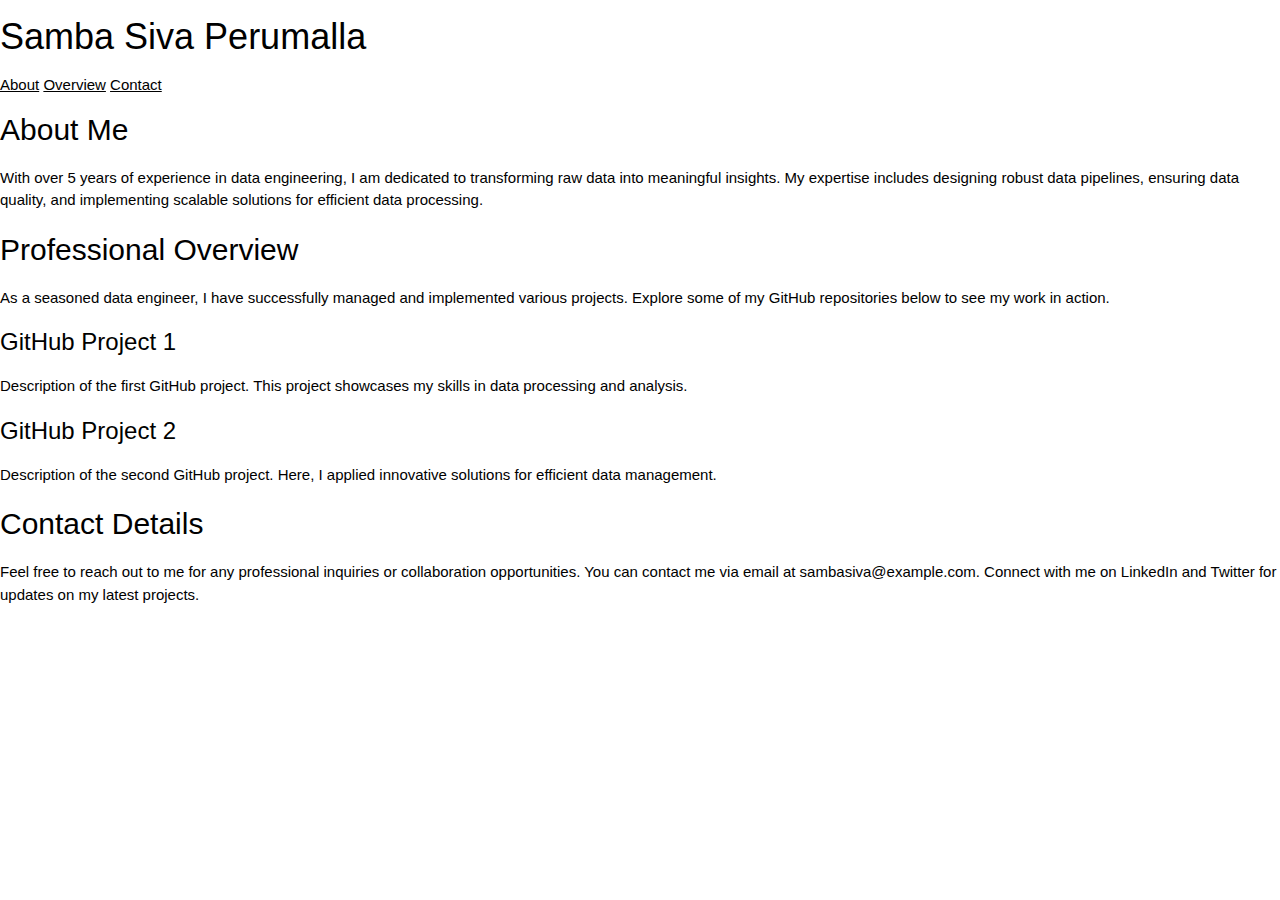
<file: mywebpage.html>
<!DOCTYPE html>
<html lang="en">
<head>
    <meta charset="UTF-8">
    <meta name="viewport" content="width=device-width, initial-scale=1.0">
    <title>Samba Siva Perumalla - Data Engineer</title>
    <link rel="stylesheet" href="styles.css">
</head>
<body>

    <header>
        <h1>Samba Siva Perumalla</h1>
    </header>

    <div class="fade-buttons">
        <a href="#about">About</a>
        <a href="#overview">Overview</a>
        <a href="#contact">Contact</a>
    </div>

    <section class="main-content" id="about">
        <h2>About Me</h2>
        <p>
            With over 5 years of experience in data engineering, I am dedicated to transforming raw data into meaningful insights. 
            My expertise includes designing robust data pipelines, ensuring data quality, and implementing scalable solutions for efficient data processing.
        </p>
    </section>

    <section class="main-content" id="overview">
        <h2>Professional Overview</h2>
        <p>
            As a seasoned data engineer, I have successfully managed and implemented various projects. 
            Explore some of my GitHub repositories below to see my work in action.
        </p>
        <div class="project">
            <h3>GitHub Project 1</h3>
            <p>
                Description of the first GitHub project. This project showcases my skills in data processing and analysis.
            </p>
        </div>
        <div class="project">
            <h3>GitHub Project 2</h3>
            <p>
                Description of the second GitHub project. Here, I applied innovative solutions for efficient data management.
            </p>
        </div>
        <!-- Add more projects as needed -->
    </section>

    <section class="main-content" id="contact">
        <h2>Contact Details</h2>
        <p>
            Feel free to reach out to me for any professional inquiries or collaboration opportunities. 
            You can contact me via email at sambasiva@example.com. Connect with me on LinkedIn and Twitter for updates on my latest projects.
        </p>
    </section>

    <script src="script.js"></script>

</body>
</html>
</file>
<file: styles.css>
/* W3.CSS 4.15 December 2020 by Jan Egil and Borge Refsnes */
html{box-sizing:border-box}*,*:before,*:after{box-sizing:inherit}
/* Extract from normalize.css by Nicolas Gallagher and Jonathan Neal git.io/normalize */
html{-ms-text-size-adjust:100%;-webkit-text-size-adjust:100%}body{margin:0}
article,aside,details,figcaption,figure,footer,header,main,menu,nav,section{display:block}summary{display:list-item}
audio,canvas,progress,video{display:inline-block}progress{vertical-align:baseline}
audio:not([controls]){display:none;height:0}[hidden],template{display:none}
a{background-color:transparent}a:active,a:hover{outline-width:0}
abbr[title]{border-bottom:none;text-decoration:underline;text-decoration:underline dotted}
b,strong{font-weight:bolder}dfn{font-style:italic}mark{background:#ff0;color:#000}
small{font-size:80%}sub,sup{font-size:75%;line-height:0;position:relative;vertical-align:baseline}
sub{bottom:-0.25em}sup{top:-0.5em}figure{margin:1em 40px}img{border-style:none}
code,kbd,pre,samp{font-family:monospace,monospace;font-size:1em}hr{box-sizing:content-box;height:0;overflow:visible}
button,input,select,textarea,optgroup{font:inherit;margin:0}optgroup{font-weight:bold}
button,input{overflow:visible}button,select{text-transform:none}
button,[type=button],[type=reset],[type=submit]{-webkit-appearance:button}
button::-moz-focus-inner,[type=button]::-moz-focus-inner,[type=reset]::-moz-focus-inner,[type=submit]::-moz-focus-inner{border-style:none;padding:0}
button:-moz-focusring,[type=button]:-moz-focusring,[type=reset]:-moz-focusring,[type=submit]:-moz-focusring{outline:1px dotted ButtonText}
fieldset{border:1px solid #c0c0c0;margin:0 2px;padding:.35em .625em .75em}
legend{color:inherit;display:table;max-width:100%;padding:0;white-space:normal}textarea{overflow:auto}
[type=checkbox],[type=radio]{padding:0}
[type=number]::-webkit-inner-spin-button,[type=number]::-webkit-outer-spin-button{height:auto}
[type=search]{-webkit-appearance:textfield;outline-offset:-2px}
[type=search]::-webkit-search-decoration{-webkit-appearance:none}
::-webkit-file-upload-button{-webkit-appearance:button;font:inherit}
/* End extract */
html,body{font-family:Verdana,sans-serif;font-size:15px;line-height:1.5}html{overflow-x:hidden}
h1{font-size:36px}h2{font-size:30px}h3{font-size:24px}h4{font-size:20px}h5{font-size:18px}h6{font-size:16px}
.w3-serif{font-family:serif}.w3-sans-serif{font-family:sans-serif}.w3-cursive{font-family:cursive}.w3-monospace{font-family:monospace}
h1,h2,h3,h4,h5,h6{font-family:"Segoe UI",Arial,sans-serif;font-weight:400;margin:10px 0}.w3-wide{letter-spacing:4px}
hr{border:0;border-top:1px solid #eee;margin:20px 0}
.w3-image{max-width:100%;height:auto}img{vertical-align:middle}a{color:inherit}
.w3-table,.w3-table-all{border-collapse:collapse;border-spacing:0;width:100%;display:table}.w3-table-all{border:1px solid #ccc}
.w3-bordered tr,.w3-table-all tr{border-bottom:1px solid #ddd}.w3-striped tbody tr:nth-child(even){background-color:#f1f1f1}
.w3-table-all tr:nth-child(odd){background-color:#fff}.w3-table-all tr:nth-child(even){background-color:#f1f1f1}
.w3-hoverable tbody tr:hover,.w3-ul.w3-hoverable li:hover{background-color:#ccc}.w3-centered tr th,.w3-centered tr td{text-align:center}
.w3-table td,.w3-table th,.w3-table-all td,.w3-table-all th{padding:8px 8px;display:table-cell;text-align:left;vertical-align:top}
.w3-table th:first-child,.w3-table td:first-child,.w3-table-all th:first-child,.w3-table-all td:first-child{padding-left:16px}
.w3-btn,.w3-button{border:none;display:inline-block;padding:8px 16px;vertical-align:middle;overflow:hidden;text-decoration:none;color:inherit;background-color:inherit;text-align:center;cursor:pointer;white-space:nowrap}
.w3-btn:hover{box-shadow:0 8px 16px 0 rgba(0,0,0,0.2),0 6px 20px 0 rgba(0,0,0,0.19)}
.w3-btn,.w3-button{-webkit-touch-callout:none;-webkit-user-select:none;-khtml-user-select:none;-moz-user-select:none;-ms-user-select:none;user-select:none}   
.w3-disabled,.w3-btn:disabled,.w3-button:disabled{cursor:not-allowed;opacity:0.3}.w3-disabled *,:disabled *{pointer-events:none}
.w3-btn.w3-disabled:hover,.w3-btn:disabled:hover{box-shadow:none}
.w3-badge,.w3-tag{background-color:#000;color:#fff;display:inline-block;padding-left:8px;padding-right:8px;text-align:center}.w3-badge{border-radius:50%}
.w3-ul{list-style-type:none;padding:0;margin:0}.w3-ul li{padding:8px 16px;border-bottom:1px solid #ddd}.w3-ul li:last-child{border-bottom:none}
.w3-tooltip,.w3-display-container{position:relative}.w3-tooltip .w3-text{display:none}.w3-tooltip:hover .w3-text{display:inline-block}
.w3-ripple:active{opacity:0.5}.w3-ripple{transition:opacity 0s}
.w3-input{padding:8px;display:block;border:none;border-bottom:1px solid #ccc;width:100%}
.w3-select{padding:9px 0;width:100%;border:none;border-bottom:1px solid #ccc}
.w3-dropdown-click,.w3-dropdown-hover{position:relative;display:inline-block;cursor:pointer}
.w3-dropdown-hover:hover .w3-dropdown-content{display:block}
.w3-dropdown-hover:first-child,.w3-dropdown-click:hover{background-color:#ccc;color:#000}
.w3-dropdown-hover:hover > .w3-button:first-child,.w3-dropdown-click:hover > .w3-button:first-child{background-color:#ccc;color:#000}
.w3-dropdown-content{cursor:auto;color:#000;background-color:#fff;display:none;position:absolute;min-width:160px;margin:0;padding:0;z-index:1}
.w3-check,.w3-radio{width:24px;height:24px;position:relative;top:6px}
.w3-sidebar{height:100%;width:200px;background-color:#fff;position:fixed!important;z-index:1;overflow:auto}
.w3-bar-block .w3-dropdown-hover,.w3-bar-block .w3-dropdown-click{width:100%}
.w3-bar-block .w3-dropdown-hover .w3-dropdown-content,.w3-bar-block .w3-dropdown-click .w3-dropdown-content{min-width:100%}
.w3-bar-block .w3-dropdown-hover .w3-button,.w3-bar-block .w3-dropdown-click .w3-button{width:100%;text-align:left;padding:8px 16px}
.w3-main,#main{transition:margin-left .4s}
.w3-modal{z-index:3;display:none;padding-top:100px;position:fixed;left:0;top:0;width:100%;height:100%;overflow:auto;background-color:rgb(0,0,0);background-color:rgba(0,0,0,0.4)}
.w3-modal-content{margin:auto;background-color:#fff;position:relative;padding:0;outline:0;width:600px}
.w3-bar{width:100%;overflow:hidden}.w3-center .w3-bar{display:inline-block;width:auto}
.w3-bar .w3-bar-item{padding:8px 16px;float:left;width:auto;border:none;display:block;outline:0}
.w3-bar .w3-dropdown-hover,.w3-bar .w3-dropdown-click{position:static;float:left}
.w3-bar .w3-button{white-space:normal}
.w3-bar-block .w3-bar-item{width:100%;display:block;padding:8px 16px;text-align:left;border:none;white-space:normal;float:none;outline:0}
.w3-bar-block.w3-center .w3-bar-item{text-align:center}.w3-block{display:block;width:100%}
.w3-responsive{display:block;overflow-x:auto}
.w3-container:after,.w3-container:before,.w3-panel:after,.w3-panel:before,.w3-row:after,.w3-row:before,.w3-row-padding:after,.w3-row-padding:before,
.w3-cell-row:before,.w3-cell-row:after,.w3-clear:after,.w3-clear:before,.w3-bar:before,.w3-bar:after{content:"";display:table;clear:both}
.w3-col,.w3-half,.w3-third,.w3-twothird,.w3-threequarter,.w3-quarter{float:left;width:100%}
.w3-col.s1{width:8.33333%}.w3-col.s2{width:16.66666%}.w3-col.s3{width:24.99999%}.w3-col.s4{width:33.33333%}
.w3-col.s5{width:41.66666%}.w3-col.s6{width:49.99999%}.w3-col.s7{width:58.33333%}.w3-col.s8{width:66.66666%}
.w3-col.s9{width:74.99999%}.w3-col.s10{width:83.33333%}.w3-col.s11{width:91.66666%}.w3-col.s12{width:99.99999%}
@media (min-width:601px){.w3-col.m1{width:8.33333%}.w3-col.m2{width:16.66666%}.w3-col.m3,.w3-quarter{width:24.99999%}.w3-col.m4,.w3-third{width:33.33333%}
.w3-col.m5{width:41.66666%}.w3-col.m6,.w3-half{width:49.99999%}.w3-col.m7{width:58.33333%}.w3-col.m8,.w3-twothird{width:66.66666%}
.w3-col.m9,.w3-threequarter{width:74.99999%}.w3-col.m10{width:83.33333%}.w3-col.m11{width:91.66666%}.w3-col.m12{width:99.99999%}}
@media (min-width:993px){.w3-col.l1{width:8.33333%}.w3-col.l2{width:16.66666%}.w3-col.l3{width:24.99999%}.w3-col.l4{width:33.33333%}
.w3-col.l5{width:41.66666%}.w3-col.l6{width:49.99999%}.w3-col.l7{width:58.33333%}.w3-col.l8{width:66.66666%}
.w3-col.l9{width:74.99999%}.w3-col.l10{width:83.33333%}.w3-col.l11{width:91.66666%}.w3-col.l12{width:99.99999%}}
.w3-rest{overflow:hidden}.w3-stretch{margin-left:-16px;margin-right:-16px}
.w3-content,.w3-auto{margin-left:auto;margin-right:auto}.w3-content{max-width:980px}.w3-auto{max-width:1140px}
.w3-cell-row{display:table;width:100%}.w3-cell{display:table-cell}
.w3-cell-top{vertical-align:top}.w3-cell-middle{vertical-align:middle}.w3-cell-bottom{vertical-align:bottom}
.w3-hide{display:none!important}.w3-show-block,.w3-show{display:block!important}.w3-show-inline-block{display:inline-block!important}
@media (max-width:1205px){.w3-auto{max-width:95%}}
@media (max-width:600px){.w3-modal-content{margin:0 10px;width:auto!important}.w3-modal{padding-top:30px}
.w3-dropdown-hover.w3-mobile .w3-dropdown-content,.w3-dropdown-click.w3-mobile .w3-dropdown-content{position:relative}	
.w3-hide-small{display:none!important}.w3-mobile{display:block;width:100%!important}.w3-bar-item.w3-mobile,.w3-dropdown-hover.w3-mobile,.w3-dropdown-click.w3-mobile{text-align:center}
.w3-dropdown-hover.w3-mobile,.w3-dropdown-hover.w3-mobile .w3-btn,.w3-dropdown-hover.w3-mobile .w3-button,.w3-dropdown-click.w3-mobile,.w3-dropdown-click.w3-mobile .w3-btn,.w3-dropdown-click.w3-mobile .w3-button{width:100%}}
@media (max-width:768px){.w3-modal-content{width:500px}.w3-modal{padding-top:50px}}
@media (min-width:993px){.w3-modal-content{width:900px}.w3-hide-large{display:none!important}.w3-sidebar.w3-collapse{display:block!important}}
@media (max-width:992px) and (min-width:601px){.w3-hide-medium{display:none!important}}
@media (max-width:992px){.w3-sidebar.w3-collapse{display:none}.w3-main{margin-left:0!important;margin-right:0!important}.w3-auto{max-width:100%}}
.w3-top,.w3-bottom{position:fixed;width:100%;z-index:1}.w3-top{top:0}.w3-bottom{bottom:0}
.w3-overlay{position:fixed;display:none;width:100%;height:100%;top:0;left:0;right:0;bottom:0;background-color:rgba(0,0,0,0.5);z-index:2}
.w3-display-topleft{position:absolute;left:0;top:0}.w3-display-topright{position:absolute;right:0;top:0}
.w3-display-bottomleft{position:absolute;left:0;bottom:0}.w3-display-bottomright{position:absolute;right:0;bottom:0}
.w3-display-middle{position:absolute;top:50%;left:50%;transform:translate(-50%,-50%);-ms-transform:translate(-50%,-50%)}
.w3-display-left{position:absolute;top:50%;left:0%;transform:translate(0%,-50%);-ms-transform:translate(-0%,-50%)}
.w3-display-right{position:absolute;top:50%;right:0%;transform:translate(0%,-50%);-ms-transform:translate(0%,-50%)}
.w3-display-topmiddle{position:absolute;left:50%;top:0;transform:translate(-50%,0%);-ms-transform:translate(-50%,0%)}
.w3-display-bottommiddle{position:absolute;left:50%;bottom:0;transform:translate(-50%,0%);-ms-transform:translate(-50%,0%)}
.w3-display-container:hover .w3-display-hover{display:block}.w3-display-container:hover span.w3-display-hover{display:inline-block}.w3-display-hover{display:none}
.w3-display-position{position:absolute}
.w3-circle{border-radius:50%}
.w3-round-small{border-radius:2px}.w3-round,.w3-round-medium{border-radius:4px}.w3-round-large{border-radius:8px}.w3-round-xlarge{border-radius:16px}.w3-round-xxlarge{border-radius:32px}
.w3-row-padding,.w3-row-padding>.w3-half,.w3-row-padding>.w3-third,.w3-row-padding>.w3-twothird,.w3-row-padding>.w3-threequarter,.w3-row-padding>.w3-quarter,.w3-row-padding>.w3-col{padding:0 8px}
.w3-container,.w3-panel{padding:0.01em 16px}.w3-panel{margin-top:16px;margin-bottom:16px}
.w3-code,.w3-codespan{font-family:Consolas,"courier new";font-size:16px}
.w3-code{width:auto;background-color:#fff;padding:8px 12px;border-left:4px solid #4CAF50;word-wrap:break-word}
.w3-codespan{color:crimson;background-color:#f1f1f1;padding-left:4px;padding-right:4px;font-size:110%}
.w3-card,.w3-card-2{box-shadow:0 2px 5px 0 rgba(0,0,0,0.16),0 2px 10px 0 rgba(0,0,0,0.12)}
.w3-card-4,.w3-hover-shadow:hover{box-shadow:0 4px 10px 0 rgba(0,0,0,0.2),0 4px 20px 0 rgba(0,0,0,0.19)}
.w3-spin{animation:w3-spin 2s infinite linear}@keyframes w3-spin{0%{transform:rotate(0deg)}100%{transform:rotate(359deg)}}
.w3-animate-fading{animation:fading 10s infinite}@keyframes fading{0%{opacity:0}50%{opacity:1}100%{opacity:0}}
.w3-animate-opacity{animation:opac 0.8s}@keyframes opac{from{opacity:0} to{opacity:1}}
.w3-animate-top{position:relative;animation:animatetop 0.4s}@keyframes animatetop{from{top:-300px;opacity:0} to{top:0;opacity:1}}
.w3-animate-left{position:relative;animation:animateleft 0.4s}@keyframes animateleft{from{left:-300px;opacity:0} to{left:0;opacity:1}}
.w3-animate-right{position:relative;animation:animateright 0.4s}@keyframes animateright{from{right:-300px;opacity:0} to{right:0;opacity:1}}
.w3-animate-bottom{position:relative;animation:animatebottom 0.4s}@keyframes animatebottom{from{bottom:-300px;opacity:0} to{bottom:0;opacity:1}}
.w3-animate-zoom {animation:animatezoom 0.6s}@keyframes animatezoom{from{transform:scale(0)} to{transform:scale(1)}}
.w3-animate-input{transition:width 0.4s ease-in-out}.w3-animate-input:focus{width:100%!important}
.w3-opacity,.w3-hover-opacity:hover{opacity:0.60}.w3-opacity-off,.w3-hover-opacity-off:hover{opacity:1}
.w3-opacity-max{opacity:0.25}.w3-opacity-min{opacity:0.75}
.w3-greyscale-max,.w3-grayscale-max,.w3-hover-greyscale:hover,.w3-hover-grayscale:hover{filter:grayscale(100%)}
.w3-greyscale,.w3-grayscale{filter:grayscale(75%)}.w3-greyscale-min,.w3-grayscale-min{filter:grayscale(50%)}
.w3-sepia{filter:sepia(75%)}.w3-sepia-max,.w3-hover-sepia:hover{filter:sepia(100%)}.w3-sepia-min{filter:sepia(50%)}
.w3-tiny{font-size:10px!important}.w3-small{font-size:12px!important}.w3-medium{font-size:15px!important}.w3-large{font-size:18px!important}
.w3-xlarge{font-size:24px!important}.w3-xxlarge{font-size:36px!important}.w3-xxxlarge{font-size:48px!important}.w3-jumbo{font-size:64px!important}
.w3-left-align{text-align:left!important}.w3-right-align{text-align:right!important}.w3-justify{text-align:justify!important}.w3-center{text-align:center!important}
.w3-border-0{border:0!important}.w3-border{border:1px solid #ccc!important}
.w3-border-top{border-top:1px solid #ccc!important}.w3-border-bottom{border-bottom:1px solid #ccc!important}
.w3-border-left{border-left:1px solid #ccc!important}.w3-border-right{border-right:1px solid #ccc!important}
.w3-topbar{border-top:6px solid #ccc!important}.w3-bottombar{border-bottom:6px solid #ccc!important}
.w3-leftbar{border-left:6px solid #ccc!important}.w3-rightbar{border-right:6px solid #ccc!important}
.w3-section,.w3-code{margin-top:16px!important;margin-bottom:16px!important}
.w3-margin{margin:16px!important}.w3-margin-top{margin-top:16px!important}.w3-margin-bottom{margin-bottom:16px!important}
.w3-margin-left{margin-left:16px!important}.w3-margin-right{margin-right:16px!important}
.w3-padding-small{padding:4px 8px!important}.w3-padding{padding:8px 16px!important}.w3-padding-large{padding:12px 24px!important}
.w3-padding-16{padding-top:16px!important;padding-bottom:16px!important}.w3-padding-24{padding-top:24px!important;padding-bottom:24px!important}
.w3-padding-32{padding-top:32px!important;padding-bottom:32px!important}.w3-padding-48{padding-top:48px!important;padding-bottom:48px!important}
.w3-padding-64{padding-top:64px!important;padding-bottom:64px!important}
.w3-padding-top-64{padding-top:64px!important}.w3-padding-top-48{padding-top:48px!important}
.w3-padding-top-32{padding-top:32px!important}.w3-padding-top-24{padding-top:24px!important}
.w3-left{float:left!important}.w3-right{float:right!important}
.w3-button:hover{color:#000!important;background-color:#ccc!important}
.w3-transparent,.w3-hover-none:hover{background-color:transparent!important}
.w3-hover-none:hover{box-shadow:none!important}
/* Colors */
.w3-amber,.w3-hover-amber:hover{color:#000!important;background-color:#ffc107!important}
.w3-aqua,.w3-hover-aqua:hover{color:#000!important;background-color:#00ffff!important}
.w3-blue,.w3-hover-blue:hover{color:#fff!important;background-color:#2196F3!important}
.w3-light-blue,.w3-hover-light-blue:hover{color:#000!important;background-color:#87CEEB!important}
.w3-brown,.w3-hover-brown:hover{color:#fff!important;background-color:#795548!important}
.w3-cyan,.w3-hover-cyan:hover{color:#000!important;background-color:#00bcd4!important}
.w3-blue-grey,.w3-hover-blue-grey:hover,.w3-blue-gray,.w3-hover-blue-gray:hover{color:#fff!important;background-color:#607d8b!important}
.w3-green,.w3-hover-green:hover{color:#fff!important;background-color:#4CAF50!important}
.w3-light-green,.w3-hover-light-green:hover{color:#000!important;background-color:#8bc34a!important}
.w3-indigo,.w3-hover-indigo:hover{color:#fff!important;background-color:#3f51b5!important}
.w3-khaki,.w3-hover-khaki:hover{color:#000!important;background-color:#f0e68c!important}
.w3-lime,.w3-hover-lime:hover{color:#000!important;background-color:#cddc39!important}
.w3-orange,.w3-hover-orange:hover{color:#000!important;background-color:#ff9800!important}
.w3-deep-orange,.w3-hover-deep-orange:hover{color:#fff!important;background-color:#ff5722!important}
.w3-pink,.w3-hover-pink:hover{color:#fff!important;background-color:#e91e63!important}
.w3-purple,.w3-hover-purple:hover{color:#fff!important;background-color:#9c27b0!important}
.w3-deep-purple,.w3-hover-deep-purple:hover{color:#fff!important;background-color:#673ab7!important}
.w3-red,.w3-hover-red:hover{color:#fff!important;background-color:#f44336!important}
.w3-sand,.w3-hover-sand:hover{color:#000!important;background-color:#fdf5e6!important}
.w3-teal,.w3-hover-teal:hover{color:#fff!important;background-color:#009688!important}
.w3-yellow,.w3-hover-yellow:hover{color:#000!important;background-color:#ffeb3b!important}
.w3-white,.w3-hover-white:hover{color:#000!important;background-color:#fff!important}
.w3-black,.w3-hover-black:hover{color:#fff!important;background-color:#000!important}
.w3-grey,.w3-hover-grey:hover,.w3-gray,.w3-hover-gray:hover{color:#000!important;background-color:#9e9e9e!important}
.w3-light-grey,.w3-hover-light-grey:hover,.w3-light-gray,.w3-hover-light-gray:hover{color:#000!important;background-color:#f1f1f1!important}
.w3-dark-grey,.w3-hover-dark-grey:hover,.w3-dark-gray,.w3-hover-dark-gray:hover{color:#fff!important;background-color:#616161!important}
.w3-pale-red,.w3-hover-pale-red:hover{color:#000!important;background-color:#ffdddd!important}
.w3-pale-green,.w3-hover-pale-green:hover{color:#000!important;background-color:#ddffdd!important}
.w3-pale-yellow,.w3-hover-pale-yellow:hover{color:#000!important;background-color:#ffffcc!important}
.w3-pale-blue,.w3-hover-pale-blue:hover{color:#000!important;background-color:#ddffff!important}
.w3-text-amber,.w3-hover-text-amber:hover{color:#ffc107!important}
.w3-text-aqua,.w3-hover-text-aqua:hover{color:#00ffff!important}
.w3-text-blue,.w3-hover-text-blue:hover{color:#2196F3!important}
.w3-text-light-blue,.w3-hover-text-light-blue:hover{color:#87CEEB!important}
.w3-text-brown,.w3-hover-text-brown:hover{color:#795548!important}
.w3-text-cyan,.w3-hover-text-cyan:hover{color:#00bcd4!important}
.w3-text-blue-grey,.w3-hover-text-blue-grey:hover,.w3-text-blue-gray,.w3-hover-text-blue-gray:hover{color:#607d8b!important}
.w3-text-green,.w3-hover-text-green:hover{color:#4CAF50!important}
.w3-text-light-green,.w3-hover-text-light-green:hover{color:#8bc34a!important}
.w3-text-indigo,.w3-hover-text-indigo:hover{color:#3f51b5!important}
.w3-text-khaki,.w3-hover-text-khaki:hover{color:#b4aa50!important}
.w3-text-lime,.w3-hover-text-lime:hover{color:#cddc39!important}
.w3-text-orange,.w3-hover-text-orange:hover{color:#ff9800!important}
.w3-text-deep-orange,.w3-hover-text-deep-orange:hover{color:#ff5722!important}
.w3-text-pink,.w3-hover-text-pink:hover{color:#e91e63!important}
.w3-text-purple,.w3-hover-text-purple:hover{color:#9c27b0!important}
.w3-text-deep-purple,.w3-hover-text-deep-purple:hover{color:#673ab7!important}
.w3-text-red,.w3-hover-text-red:hover{color:#f44336!important}
.w3-text-sand,.w3-hover-text-sand:hover{color:#fdf5e6!important}
.w3-text-teal,.w3-hover-text-teal:hover{color:#009688!important}
.w3-text-yellow,.w3-hover-text-yellow:hover{color:#d2be0e!important}
.w3-text-white,.w3-hover-text-white:hover{color:#fff!important}
.w3-text-black,.w3-hover-text-black:hover{color:#000!important}
.w3-text-grey,.w3-hover-text-grey:hover,.w3-text-gray,.w3-hover-text-gray:hover{color:#757575!important}
.w3-text-light-grey,.w3-hover-text-light-grey:hover,.w3-text-light-gray,.w3-hover-text-light-gray:hover{color:#f1f1f1!important}
.w3-text-dark-grey,.w3-hover-text-dark-grey:hover,.w3-text-dark-gray,.w3-hover-text-dark-gray:hover{color:#3a3a3a!important}
.w3-border-amber,.w3-hover-border-amber:hover{border-color:#ffc107!important}
.w3-border-aqua,.w3-hover-border-aqua:hover{border-color:#00ffff!important}
.w3-border-blue,.w3-hover-border-blue:hover{border-color:#2196F3!important}
.w3-border-light-blue,.w3-hover-border-light-blue:hover{border-color:#87CEEB!important}
.w3-border-brown,.w3-hover-border-brown:hover{border-color:#795548!important}
.w3-border-cyan,.w3-hover-border-cyan:hover{border-color:#00bcd4!important}
.w3-border-blue-grey,.w3-hover-border-blue-grey:hover,.w3-border-blue-gray,.w3-hover-border-blue-gray:hover{border-color:#607d8b!important}
.w3-border-green,.w3-hover-border-green:hover{border-color:#4CAF50!important}
.w3-border-light-green,.w3-hover-border-light-green:hover{border-color:#8bc34a!important}
.w3-border-indigo,.w3-hover-border-indigo:hover{border-color:#3f51b5!important}
.w3-border-khaki,.w3-hover-border-khaki:hover{border-color:#f0e68c!important}
.w3-border-lime,.w3-hover-border-lime:hover{border-color:#cddc39!important}
.w3-border-orange,.w3-hover-border-orange:hover{border-color:#ff9800!important}
.w3-border-deep-orange,.w3-hover-border-deep-orange:hover{border-color:#ff5722!important}
.w3-border-pink,.w3-hover-border-pink:hover{border-color:#e91e63!important}
.w3-border-purple,.w3-hover-border-purple:hover{border-color:#9c27b0!important}
.w3-border-deep-purple,.w3-hover-border-deep-purple:hover{border-color:#673ab7!important}
.w3-border-red,.w3-hover-border-red:hover{border-color:#f44336!important}
.w3-border-sand,.w3-hover-border-sand:hover{border-color:#fdf5e6!important}
.w3-border-teal,.w3-hover-border-teal:hover{border-color:#009688!important}
.w3-border-yellow,.w3-hover-border-yellow:hover{border-color:#ffeb3b!important}
.w3-border-white,.w3-hover-border-white:hover{border-color:#fff!important}
.w3-border-black,.w3-hover-border-black:hover{border-color:#000!important}
.w3-border-grey,.w3-hover-border-grey:hover,.w3-border-gray,.w3-hover-border-gray:hover{border-color:#9e9e9e!important}
.w3-border-light-grey,.w3-hover-border-light-grey:hover,.w3-border-light-gray,.w3-hover-border-light-gray:hover{border-color:#f1f1f1!important}
.w3-border-dark-grey,.w3-hover-border-dark-grey:hover,.w3-border-dark-gray,.w3-hover-border-dark-gray:hover{border-color:#616161!important}
.w3-border-pale-red,.w3-hover-border-pale-red:hover{border-color:#ffe7e7!important}.w3-border-pale-green,.w3-hover-border-pale-green:hover{border-color:#e7ffe7!important}
.w3-border-pale-yellow,.w3-hover-border-pale-yellow:hover{border-color:#ffffcc!important}.w3-border-pale-blue,.w3-hover-border-pale-blue:hover{border-color:#e7ffff!important}
</file>
